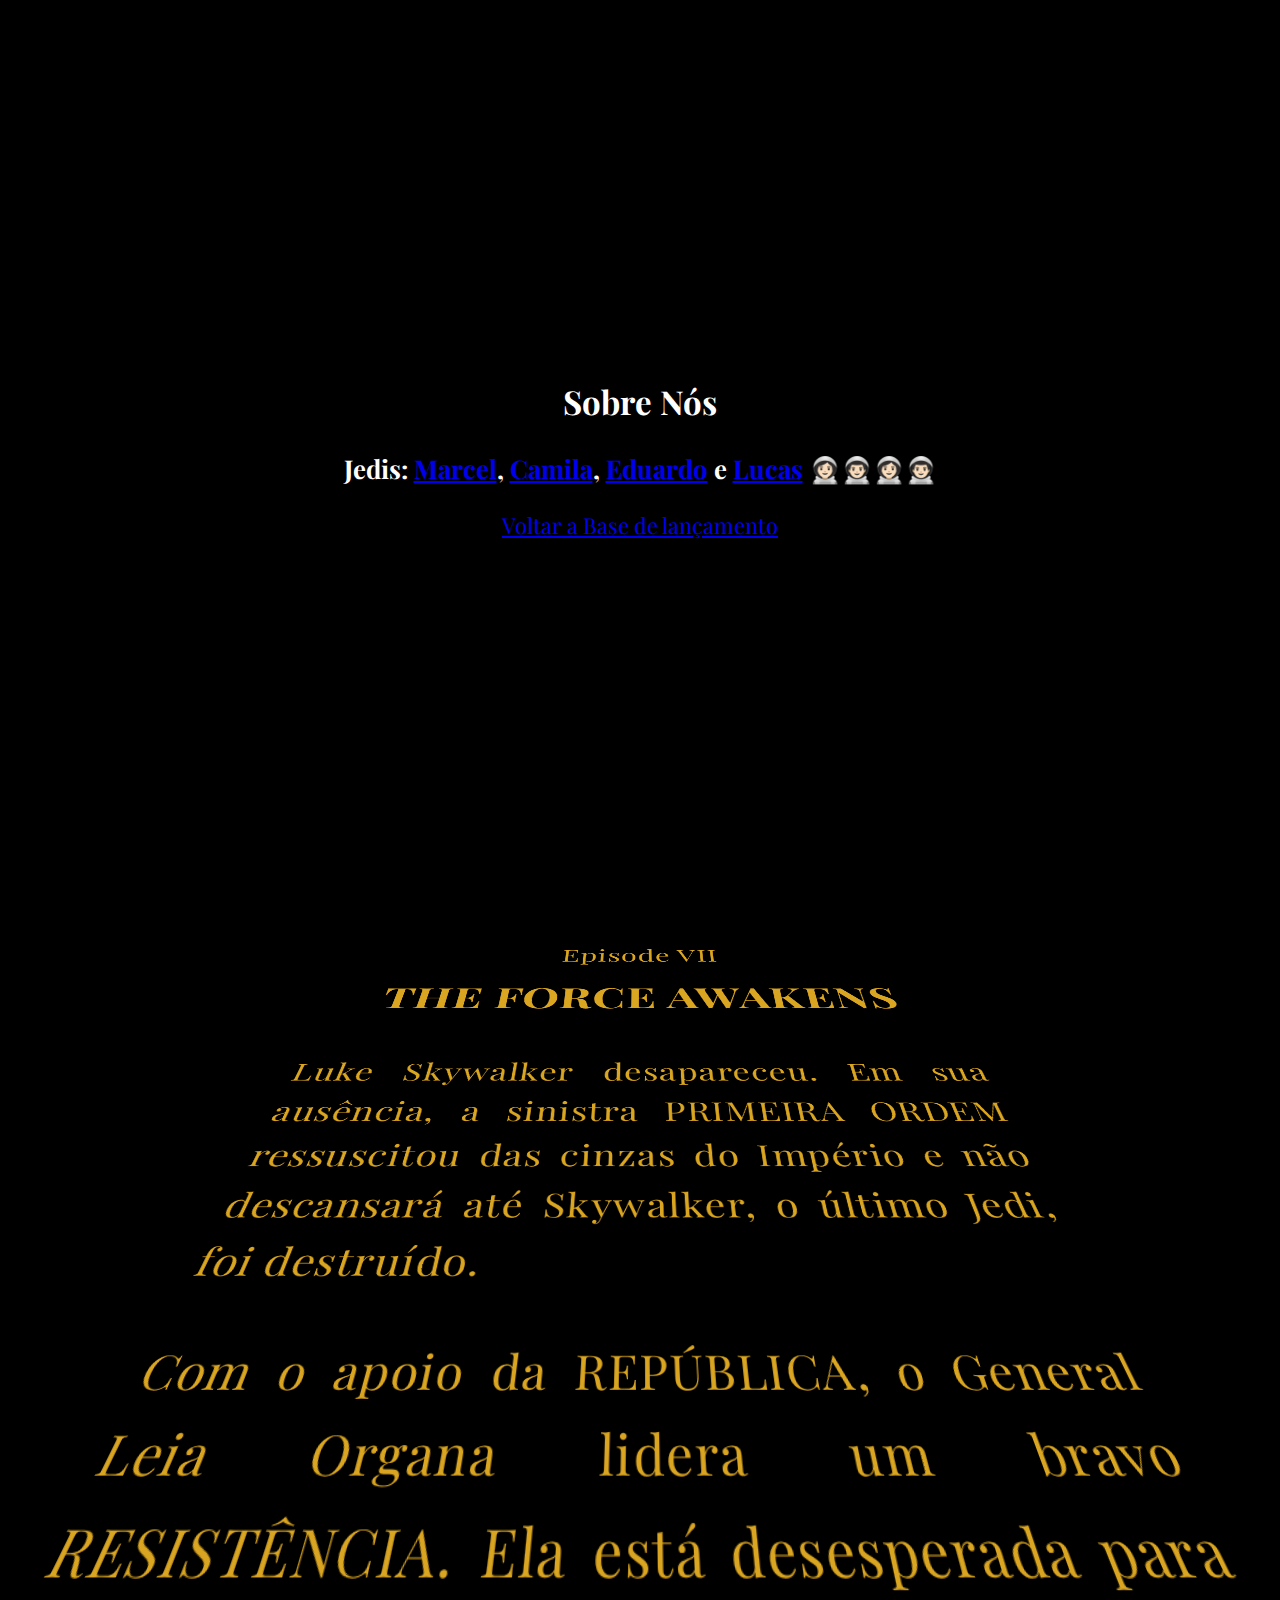
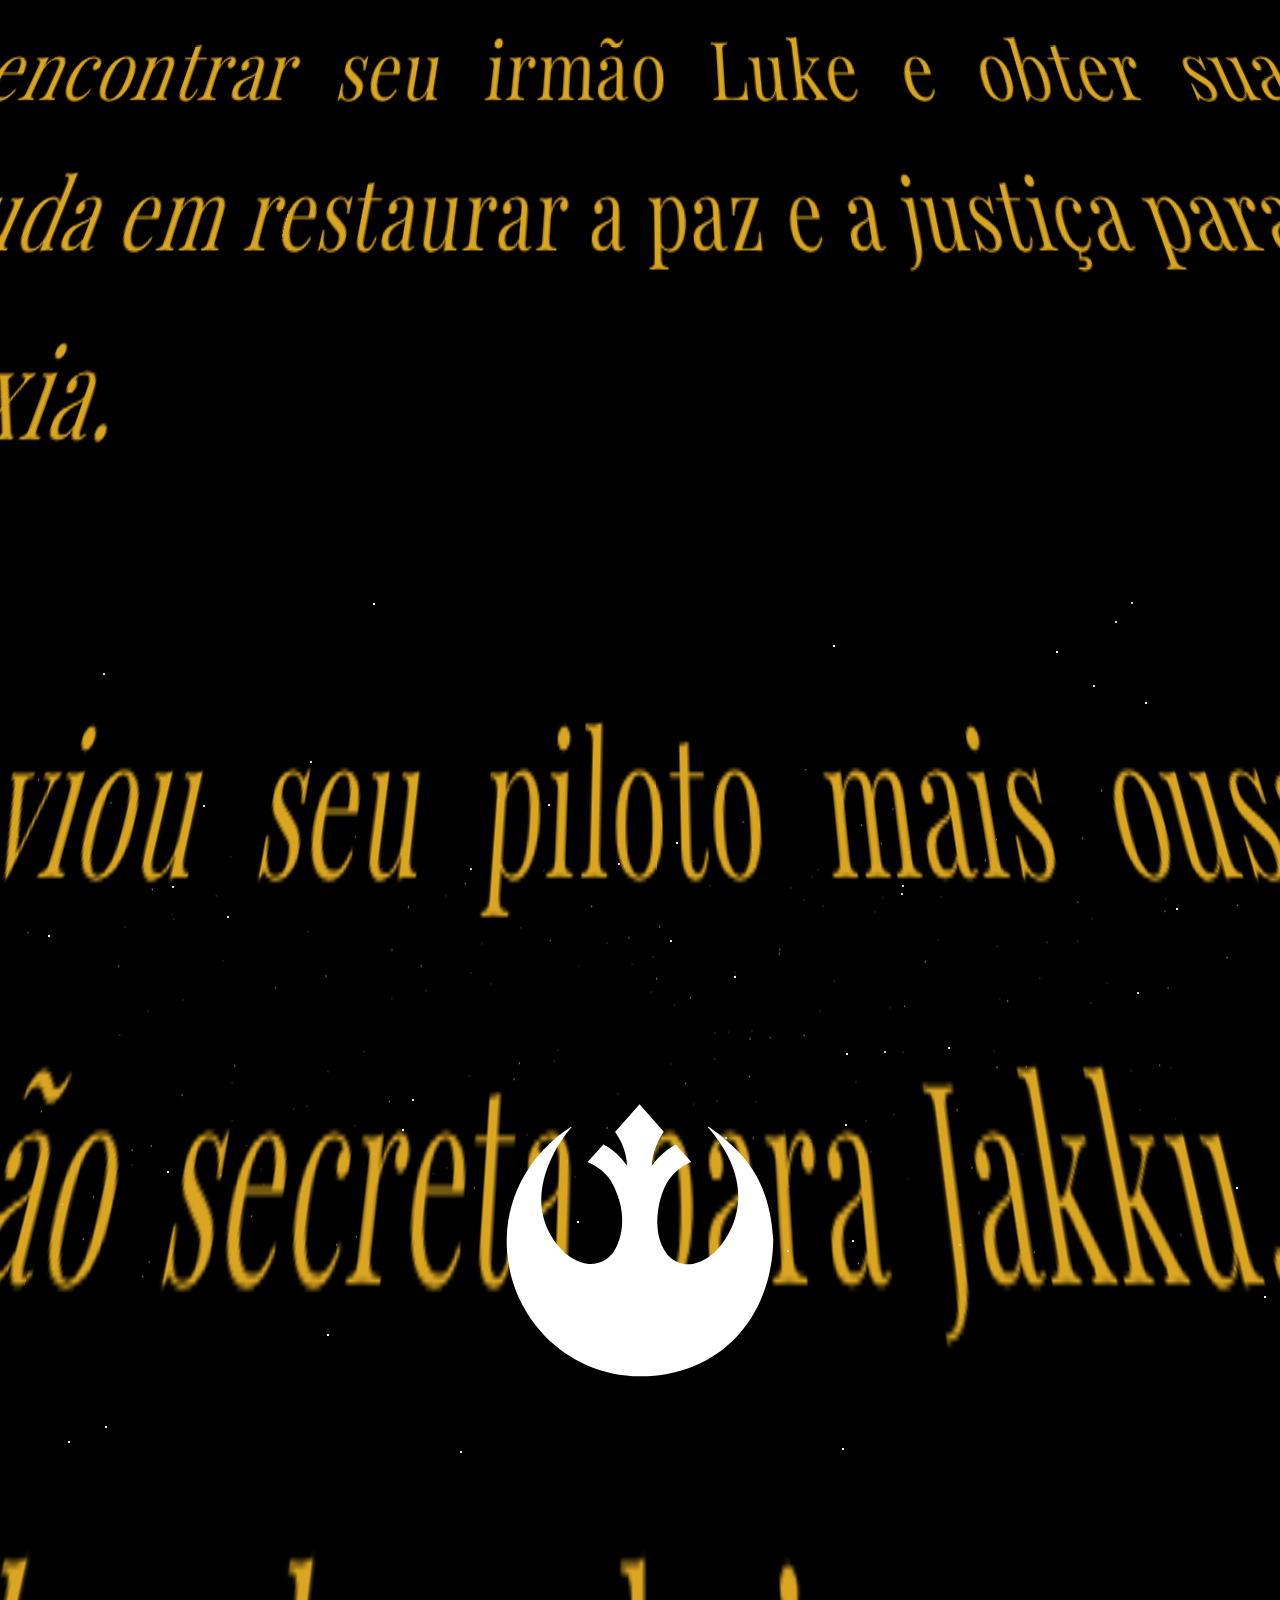
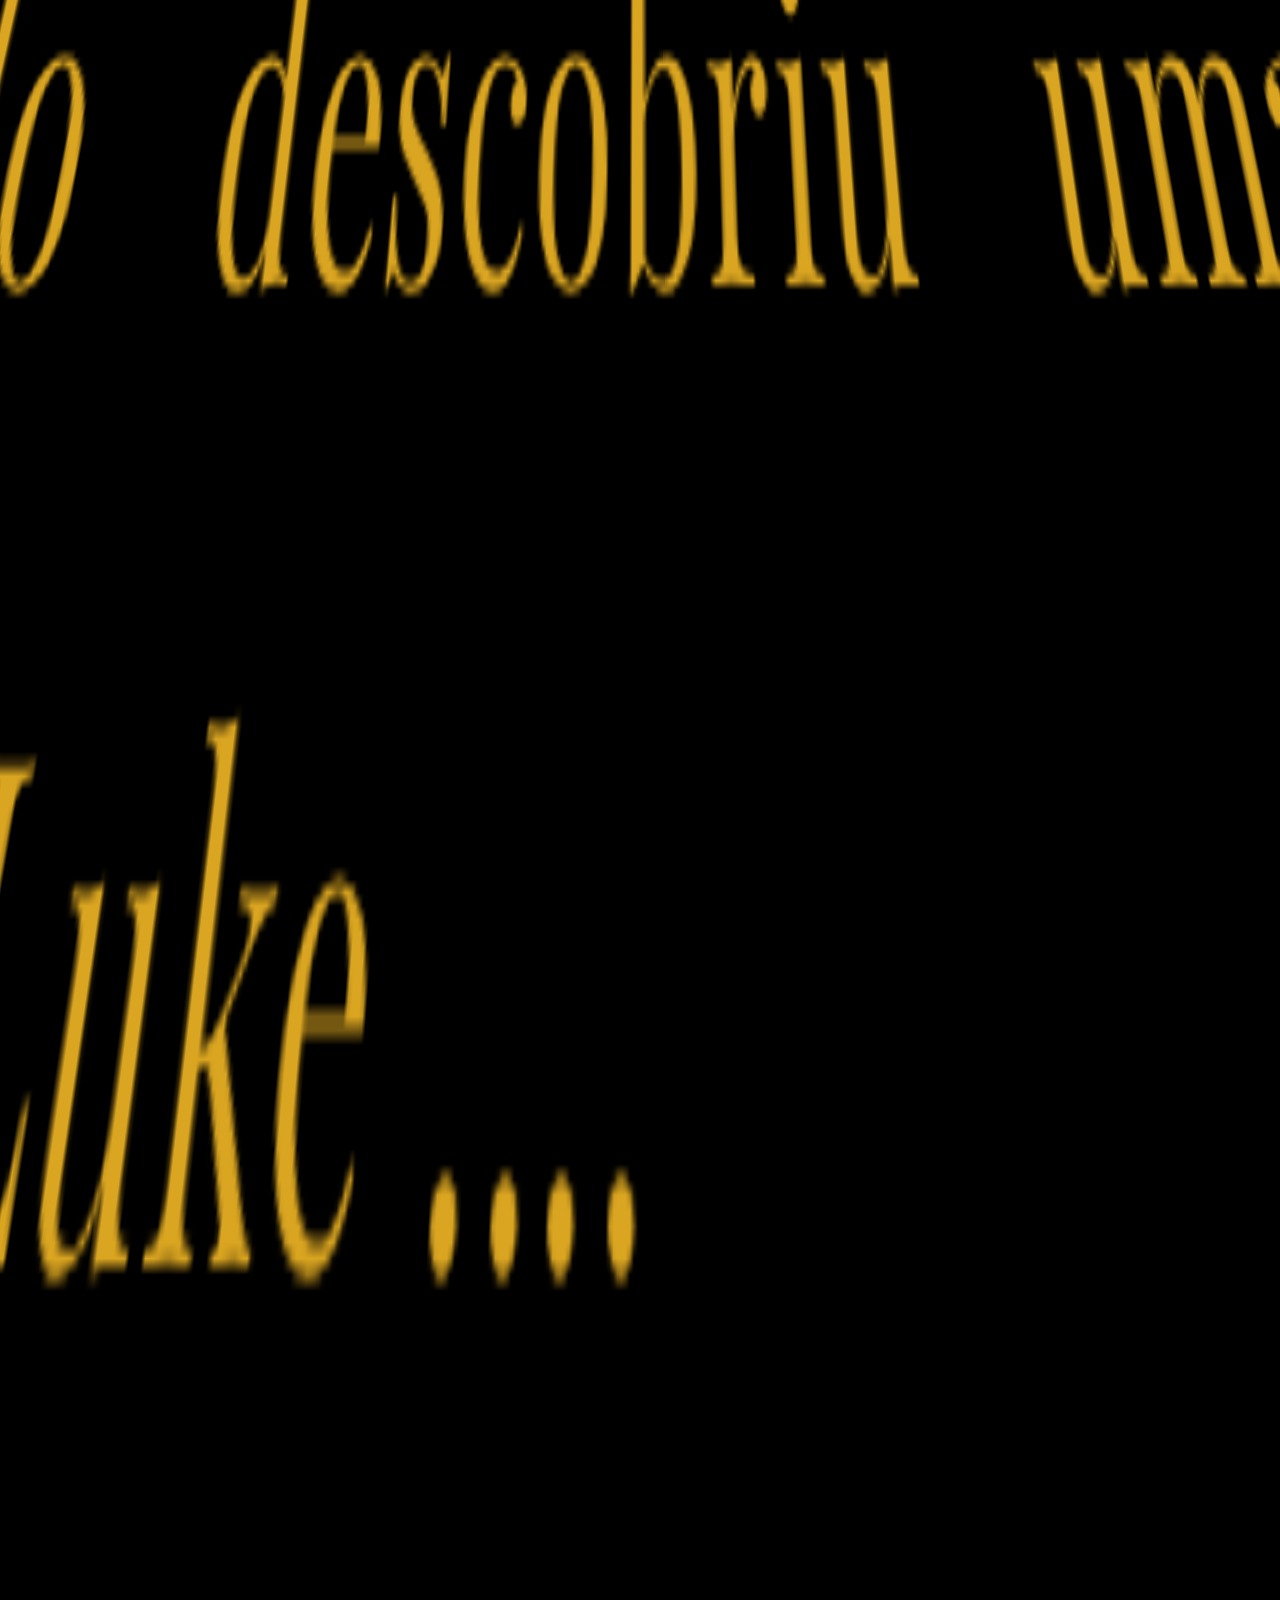
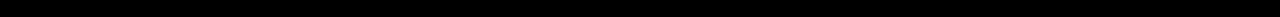
<file: sobre.html>
<style>
    /*
Source code: https://github.com/robole/artifice
*/
@import url('https://fonts.googleapis.com/css2?family=Montserrat:wght@300&family=Playfair+Display:wght@900&display=swap');

a:visited {
  color: goldenrod;
}

.bio {
  margin: auto;
  color: white;
  text-align: center;
  font-family: 'Playfair Display';
  margin-top: 30%;
font-size: 22px }

body {
  background: black;
  height: 100%;
  /* background-image: url(img/bg.jpg); */
  background-image: url(https://cdn.imgpaste.net/2020/11/26/Otr0s.jpg);
  background-size: contain;
}

main {
  position: relative;
  overflow: hidden;
  width: 100%;
  min-height: 98vh;
  perspective: 340px;
}

svg {
  position: absolute;
  top: 0;
  width: 100%;
  height: 100%;
}

#xwing {
  transform: scale(4) translateX(-110%);
  fill: rgb(185, 185, 185);
  animation: dart 1s forwards;
}

@keyframes dart {
  to {
    transform: scale(0) translateX(110%);
  }
}

.line1 {
  fill: rgb(255, 255, 255);
}

.letter {
  fill: rgb(255, 255, 255);
}

#logo {
  fill: white;
}

#blade {
  transform: scaleX(0);
  animation: extend 1.25s forwards;
  transform-origin: 0% 100%;
  animation-timing-function: cubic-bezier(0.2, -2, 0.8, 2);
  animation-delay: 1.25s;
}

@keyframes extend {
  to {
    transform: scaleX(1);
  }
}

#blade-glow {
  opacity: 0.75;
  animation: pulse 0.5s linear forwards infinite;
}

#blade-beam {
  opacity: 1;
}

@keyframes pulse {
  to {
    opacity: 0.5;
  }
}

/* star field */
.stars {
  position: absolute;
  top: 50%;
  left: 50%;
  width: 2px;
  height: 2px;
  box-shadow: -238px 108px #f7f7f7, 193px -376px #f7f7f7, -1264px -60px #fafafa,
    145px -443px #c9c9c9, -1440px 37px #f7f7f7, 262px -136px #cfcfcf,
    212px 219px #e3e3e3, 319px 223px #c7c7c7, 1246px -51px #c9c9c9,
    308px 26px #e0e0e0, 147px 229px #e6e6e6, -1041px 450px #d1d1d1,
    671px 86px white, -921px 234px #f0f0f0, -957px 242px #e8e8e8,
    1249px -285px #d1d1d1, 741px 434px #d9d9d9, -1030px 330px #ededed,
    311px -475px #fcfcfc, -413px -105px #d4d4d4, 868px -435px #f7f7f7,
    -790px 289px #dbdbdb, 202px 427px #fcfcfc, -22px -158px #c9c9c9,
    -1294px -297px #cccccc, -63px 200px #f0f0f0, -592px -86px #f7f7f7,
    -732px 366px white, -1426px -262px #e8e8e8, 475px -400px #c9c9c9,
    -1442px -153px #f7f7f7, 1124px -219px #ededed, 701px 257px #f0f0f0,
    36px -179px #ebebeb, -937px 480px #f7f7f7, -267px -418px #f2f2f2,
    1467px 127px #cfcfcf, -1128px 274px #d1d1d1, -180px 430px #e0e0e0,
    624px 275px #fafafa, -473px 150px #e6e6e6, -537px -348px #d4d4d4,
    410px 455px #ebebeb, 497px -29px #cccccc, 416px -370px whitesmoke,
    977px 82px #c2c2c2, 1209px -222px #f0f0f0, 637px 360px #fcfcfc,
    -1049px 409px white, 959px 407px #c9c9c9, -1153px -168px #dedede,
    -437px -216px #dbdbdb, -572px 420px #fcfcfc, -228px 78px #dbdbdb,
    -925px 452px #cccccc, 244px 30px #c4c4c4, 453px -336px #dedede,
    993px -63px #c2c2c2, 670px -343px #d9d9d9, -1088px 344px #fcfcfc,
    -170px -153px #c4c4c4, 987px -208px #d1d1d1, 596px 166px #fcfcfc,
    -1362px -28px #c4c4c4, 1291px -106px #e3e3e3, -1128px 169px #ededed,
    1056px 367px #ebebeb, 261px -128px #cccccc, 1017px 401px #cccccc,
    1381px 245px #e3e3e3, 536px -113px #fafafa, -92px -217px #e3e3e3,
    1481px 268px #d1d1d1, 832px -345px #cccccc, -863px 138px #f0f0f0,
    -997px -412px #e3e3e3, -330px -260px #d9d9d9, 691px -39px #fcfcfc,
    -468px -135px #d6d6d6, -535px 405px #e8e8e8, -1289px -284px #e3e3e3,
    823px -225px #cccccc, -1172px -348px white, 505px -319px #ededed,
    94px -45px #ededed, -687px -64px #c7c7c7, -1133px -456px #f2f2f2,
    1357px 135px #e0e0e0, -919px -249px whitesmoke, 206px 32px white,
    1453px -338px #cccccc, -764px 83px #e8e8e8, 726px 85px #fafafa,
    205px 103px #e3e3e3, 85px 116px #d1d1d1, 1104px -121px #f0f0f0,
    649px -304px #dbdbdb, -313px 313px whitesmoke, 491px -419px #c9c9c9,
    -1405px 397px #cfcfcf, 30px -81px #e6e6e6;
  animation: fly 3s linear infinite;
  transform-style: preserve-3d;
}
.stars:before,
.stars:after {
  content: "";
  position: absolute;
  width: inherit;
  height: inherit;
  box-shadow: inherit;
}
.stars:before {
  transform: translateZ(-300px);
  animation: fade1 3s linear infinite;
}
.stars:after {
  transform: translateZ(-600px);
  animation: fade2 3s linear infinite;
}
@keyframes fly {
  from {
    transform: translateZ(0px);
  }
  to {
    transform: translateZ(300px);
  }
}
@keyframes fade1 {
  from {
    opacity: 0.5;
  }
  to {
    opacity: 1;
  }
}
@keyframes fade2 {
  from {
    opacity: 0;
  }
  to {
    opacity: 0.5;
  }
}
.preheader {
  text-align: center;
  margin: 40px 0;
}

.header {
  text-align: center;
  margin: 0 0 100px 0;
}
.crawl {
  font-family: sans-serif;
  text-align: justify;
  margin: 0 auto;
  font-weight: 400;
  font-size: 50px;
  line-height: 80px;
  letter-spacing: 1.5px;
  width: 1000px;
  height: 1600px;
  transform: perspective(250px) rotateX(14deg);
  animation: scrollCrawl 20s linear infinite;
  color: goldenrod;
  font-family: 'Playfair Display';
}

@keyframes scrollCrawl {
  0% {
    transform: perspective(250px) rotateX(14deg) translateY(680px);
    opacity: 1;
  }
  50% {
    opacity: 0.5;
  }
  100% {
    transform: perspective(250px) rotateX(14deg) translateY(-4000px);
    opacity: 0;
  }
}

</style>
<div class="bio">
  <h2>Sobre Nós</h2>
  <h3>Jedis: <a href="https://github.com/marcelxv">Marcel</a>, <a href="https://github.com/camilasales"> Camila</a>, <a href="https://github.com/EduFZ">Eduardo</a> e <a href="https://github.com/AlvarezLucas">Lucas</a> 👩🏻‍🚀👨🏻‍🚀👩🏻‍🚀👨🏻‍🚀</h3>
  <a href="/index.html">Voltar a Base de lançamento</a>
  <body>
    <div class="crawl">
      <p class="preheader">Episode VII</p>
      <h2 class="header">THE FORCE AWAKENS</h2>
      <p>
        Luke Skywalker desapareceu. Em sua ausência, a sinistra PRIMEIRA ORDEM
        ressuscitou das cinzas do Império e não descansará até
        Skywalker, o último Jedi, foi destruído.
      </p>
      <p>
        Com o apoio da REPÚBLICA, o General Leia Organa lidera um bravo
        RESISTÊNCIA. Ela está desesperada para encontrar seu irmão Luke e obter sua ajuda
        em restaurar a paz e a justiça para a galáxia.
      </p>
      <p>
        Leia enviou seu piloto mais ousado em uma missão secreta para Jakku, onde
         um velho aliado descobriu uma pista do paradeiro de Luke ....
      </p>
    </div>
  </body>
</div>
<main>
    <div class="stars"></div>
    <svg id="poster" version="1.1" viewBox="0 0 300 200">
      <defs id="defs19">
        <linearGradient id="linearGradient4949-1">
          <stop
            id="stop4945"
            offset="0"
            stop-color="#ede7e7"
            stop-opacity="1"
          />
          <stop
            id="stop4947"
            offset="1"
            stop-color="#526754"
            stop-opacity="1"
          />
        </linearGradient>
        <linearGradient
          id="linearGradient4951"
          x1="43.454"
          x2="43.439"
          y1="45.635"
          y2="25.415"
          gradientTransform="translate(2 44.9)"
          gradientUnits="userSpaceOnUse"
          spreadMethod="repeat"
          xlink:href="#linearGradient4949-1"
        />
        <linearGradient
          id="linearGradient5022"
          x1="70.818"
          x2="70.913"
          y1="84.433"
          y2="99.401"
          gradientTransform="translate(-83.106 -2.769)"
          gradientUnits="userSpaceOnUse"
          xlink:href="#linearGradient4949-1"
        />
        <linearGradient
          id="linearGradient4850"
          x1="43.454"
          x2="43.439"
          y1="45.635"
          y2="25.415"
          gradientTransform="translate(-81.106 42.131)"
          gradientUnits="userSpaceOnUse"
          spreadMethod="repeat"
          xlink:href="#linearGradient4949-1"
        />
        <filter
          id="filter4964"
          width="1.013"
          height="1.205"
          x="-.006"
          y="-.103"
          color-interpolation-filters="sRGB"
        >
          <feGaussianBlur id="feGaussianBlur4966" stdDeviation=".516" />
        </filter>
        <mask id="letters-mask">
          <path
            id="path23"
            fill="#fff"
            stroke-width=".894"
            d="M21.995 72.982c-.917 0-1.492.42-1.72 1.261l-8.335 24.43a1.159 1.159 0 00-.038.344c0 .152.077.32.23.497a.91.91 0 00.61.23h7.227c.815 0 1.39-.434 1.72-1.3l.956-2.677h9.328l.956 2.677c.33.866.904 1.3 1.72 1.3h7.226a.777.777 0 00.574-.23c.179-.179.268-.344.268-.497a1.13 1.13 0 00-.04-.344l-8.333-24.43c-.23-.84-.804-1.261-1.721-1.261zm4.382 4.976c.48.038 1.011.089 1.412.375.288.274.598.516.923.742-.06.173-.315.478-.046.746.252.393.28.897.496 1.325.138.458.443.837.566 1.3.086.426.341.8.39 1.24.14.44.417.808.475 1.269-.417.194-.545.716-.914.956-.161.036-.289.176-.36.34l.233.679c.366.223.556.671.84.99.174.261.502.53.338.87h-6.785c-.152-.009-.39.066-.341-.173.171-.554.471-1.064.794-1.542.469-.255.137-.956.443-1.18.24-.355.491-.826.538-1.262-.265-.97-.664-1.9-1.012-2.843-.148-.354-.228-.798-.652-.869-.252-.15.291-.271.228-.504.047-.438.067-.893.312-1.276.294-.268-.164-.572.196-.763.311.303.655-.26 1.028-.314.288-.095.596-.11.898-.107z"
            class="letter"
          />
          <path
            id="path25"
            fill="#fff"
            stroke-width=".894"
            d="M92.797 72.98l-.006.03c-.072.202-.024.25.31.321.92.18 1.23.407 1.623 1.17.215.407.383.813.383.896 0 .095-.335.49-.729.884l-.74.728.072 1.408c.072 1.397.072 1.408-.227 1.624l-.286.214.286.752c.167.418.465 1.027.668 1.35.203.333.394.75.43.942.096.453-.287.836-.848.836-.464 0-.656.238-.656.823a.96.96 0 01-.238.608c-.131.132-.24.37-.24.526 0 .215-.095.322-.357.418-.334.107-.36.155-.36.728 0 1.436-1.046 1.992-2.808 1.49v.956c.072.033.125.076.147.133.02.059-.041.27-.147.55v3.61a8.7 8.7 0 01.16.328c.214.477.716 1.325 1.11 1.885 1.037 1.447 1.7 2.64 1.986 3.554h20.104a.99.99 0 00.725-.307.993.993 0 00.306-.726v-5.772a.992.992 0 00-.306-.727.992.992 0 00-.726-.306H99.397V74.014a.992.992 0 00-.306-.727.994.994 0 00-.727-.306zm1.163 2.445c-.04.008-.105.09-.201.246-.251.442-.204.561.083.239.119-.132.191-.322.167-.418-.01-.049-.025-.071-.05-.067z"
            class="letter"
          />
          <path
            id="path27"
            fill="#fff"
            stroke-width=".894"
            d="M150.582 80.819h-6.92v11.087h6.92q.42 0 .726.306.307.306.307.727v5.772q0 .42-.307.726-.306.307-.726.307h-24.24q-.42 0-.726-.307-.306-.305-.306-.726v-5.772q0-.421.306-.727t.727-.306h6.996V80.819h-6.996q-.421 0-.727-.306-.306-.305-.306-.726v-5.772q0-.422.306-.728.306-.305.727-.305h24.239q.42 0 .725.305.307.306.307.727v5.772q0 .422-.307.727-.305.306-.725.306z"
            class="letter"
          />
          <path
            id="path29"
            fill="#fff"
            stroke-width=".894"
            d="M172.815 72.98c-.918 0-1.492.422-1.72 1.263l-4.463 13.078c.956.02 1.615-.126 1.615-.126.965-.25 3.16-.25 3.16-.25-.058-.221.384-.576.384-.576-.081-.214.273-.958.273-.958.25-.988 1.951-2.527 1.951-2.527 0-.302.605-.633.605-.633.244-.47 1.208-.854 1.208-.854.523-.604.988-.576.988-.576l.36-.028a2.956 2.956 0 01.905-.292l.048-.142.043.128c.63-.067 1.008.143 1.008.143.192.052.795.163.795.163.744-.111 1.401.714 1.401.714.244.08.494.604.494.604.191-.087.767.354.767.354.906.523.959 1.017.959 1.017.19 0 .493.575.493.575.169.052.33.605.33.605.216-.082.355.807.355.807.245-.128.355.982.355.982.302-.082.715.302.715.302.545-.436 2.497-.354 2.497-.354a6.78 6.78 0 00.891-.23l-4.068-11.926c-.23-.841-.804-1.262-1.721-1.262zm17.513 16.4c-.37.648-2.156 1.712-2.156 1.712-.354.575-2.497 1.18-2.497 1.18 0 .22-.413.493-.413.493-.052.134-.383.383-.383.465 0 .081-.302.959-.302.959.656.08 1.371 1.59 1.371 1.59.302.059.633.936.633.936 1.923.385 3.956 2.446 3.956 2.446.23.173.436.369.62.583h1.537a.777.777 0 00.574-.23c.179-.179.268-.345.268-.498a1.162 1.162 0 00-.038-.344zm-24.588.554l-2.98 8.74a1.162 1.162 0 00-.038.342c0 .153.077.32.23.498.178.152.381.23.61.23h2.965c1.569-1.507 4.851-2.825 4.851-2.825l.082-.162c.441-.988 1.18-1.43 1.016-1.593-.168-.168-.22-1.156-.22-1.156-.192-.08-.332-.714-.332-.714-.162-.03-.574-.744-.574-.744-.25.058-1.923-.493-1.923-.493-1.431-.215-2.729-1.184-3.687-2.123z"
            class="letter"
          />
          <path
            id="path31"
            fill="#fff"
            stroke-width=".894"
            d="M198.315 72.98a.992.992 0 00-.727.307.992.992 0 00-.305.727V98.71c0 .28.101.522.305.726a.995.995 0 00.727.307h5.875c.381-.304.802-.538 1.215-.658.216-.066.395-.16.395-.207 0-.058.16-.33.348-.603l.31-.456v-.073l-.168-.16a1.601 1.601 0 00-.443-.282.69.69 0 01-.34-.368c-.056-.15-.16-.301-.225-.33-.076-.028-.207-.188-.292-.357a4.092 4.092 0 00-.462-.67c-.405-.47-.518-.932-.547-2.185-.019-.886.01-1.112.199-1.592.244-.632.688-1.244.97-1.33.104-.037.34-.31.536-.612.2-.317.48-.685.772-1.033v-.516l.212.27c.288-.325.574-.62.798-.803.527-.415 1.328-.83 1.837-.923.51-.104 1.159-.037 2.007.179.367.103.895.207 1.177.245.782.094 2.394 1.036 3.232 1.903.556.556.66 1.027.396 1.62-.141.321-.15.463-.066 1.055.085.623.075.718-.085.944-.095.14-.151.32-.122.395.028.085.009.15-.038.15-.057 0-.132.152-.17.33-.047.292-.009.396.321.83.509.669.556.857.282 1.12a3.113 3.113 0 01-.405.32c-.17.095-.17.133-.057.5.095.34.095.433-.028.622a.99.99 0 00-.152.452.625.625 0 01-.187.396c-.151.141-.188.273-.17.716.024.38-.003.53-.106.672.34.29.736.437 1.187.437h6.155c.28 0 .523-.101.727-.305a.994.994 0 00.306-.727V74.014a.992.992 0 00-.306-.727.994.994 0 00-.727-.306h-7.11a.992.992 0 00-.727.306.992.992 0 00-.306.727v11.24L206 73.745c-.382-.51-.879-.765-1.49-.765z"
            class="letter"
          />
          <path
            id="path33"
            fill="#fff"
            stroke-width=".894"
            d="M55.971 72.982a1.15 1.15 0 00-.187.017c1.23.39 2.334.956 2.963 1.6.836.849 1.397 1.637 1.529 2.103.06.239.107.967.095 1.6-.011 1.04-.047 1.183-.297 1.421-.383.359-.347.55.226 1.23.597.73 1.17 1.602 1.17 1.805 0 .155-.107.286-.645.74-.274.227-.298.322-.238.729.071.466.035.537-.478.895-.227.155-.227.179-.036.358.25.251.25.43.024.742-.096.119-.179.489-.179.824 0 1.182-.502 1.492-2.39 1.492-.727 0-1.432.06-1.564.12-.12.071-.358.382-.513.693a3.565 3.565 0 01-.512.759v3.511a4.378 4.378 0 01.333.746c.143.442.393 1.064.561 1.398.474.957.831 2.076 1.263 3.979h21.202c.28 0 .523-.102.727-.306a.995.995 0 00.306-.727v-5.772a.992.992 0 00-.306-.727.994.994 0 00-.727-.306H65.261V74.014a.992.992 0 00-.305-.727.992.992 0 00-.727-.305z"
            class="letter"
          />
          <path
            id="path35"
            d="M272.47 92.592h15.517q.428 0 .739.311t.311.74v5.483q0 .427-.311.738t-.739.311H263.41q-.428 0-.739-.31-.31-.312-.31-.74V74.004q0-.428.31-.739.311-.31.74-.31h24.188q.428 0 .74.31.31.311.31.74v5.482q0 .428-.31.74-.312.31-.74.31H272.47v2.45h12.99q.427 0 .738.312.311.31.311.738v5.056q0 .428-.31.739-.312.311-.74.311H272.47z"
            class="letter"
            style="
              line-height: 1.25;
              -inkscape-font-specification: 'Rubik Mono One';
            "
          />
          <path
            id="path37"
            d="M242.72 72.564c-5.833 0-9.994 1.685-12.483 5.056-1.322 1.815-1.983 4.032-1.983 6.65v4.589c0 2.618.66 4.835 1.983 6.65 1.322 1.789 3.032 3.085 5.132 3.889 2.126.777 4.474 1.166 7.04 1.166 2.567 0 4.797-.298 6.69-.894 1.892-.623 3.409-1.426 4.55-2.411 2.28-1.997 3.421-4.201 3.421-6.612a.735.735 0 00-.272-.583.735.735 0 00-.583-.272h-8.401c-.008 0-.015.004-.022.004-.246.568-.565 1.138-.766 1.321-.192.173-.364.574-.364.88 0 .44-.173.652-.862 1.092-1.206.766-2.335 1.034-3.962.957-1.149-.057-1.647-.21-2.7-.746-.957-.478-1.282-.746-1.282-1.053 0-.21-.173-.65-.403-.957-.957-1.417-1.283-2.49-1.225-4.06.02-.823.114-1.645.19-1.817.077-.21.003-.383-.266-.536-.344-.173-.402-.383-.402-1.301 0-1.8.861-2.816 1.378-1.629.134.288.25.556.268.594 0 .02.172-.02.344-.077.191-.077.633-.747.978-1.513.918-2.029 1.932-3.54 2.372-3.54.325 0 .365.133.327 1.243l-.039 1.244h1.686l-.078-1.187c-.038-.995 0-1.205.269-1.262.172-.038.516.21.784.573.25.345.86 1.436 1.358 2.431.19.387.4.77.601 1.134.143.204.28.423.4.67.122.192.26.426.339.52.305.37.662.56 1.077.56h8.402a.79.79 0 00.582-.234.858.858 0 00.272-.623c0-2.41-1.14-4.613-3.422-6.61-1.14-.985-2.657-1.776-4.55-2.372-1.892-.622-4.019-.934-6.378-.934z"
            class="letter"
          />
        </mask>
      </defs>

      
        
      <g
        id="logo"
        display="inline"
        transform="matrix(.22047 0 0 .22047 116.746 119.079)"
      >
        <path
          id="path5"
          d="M7.42 145.99C9.185 99.193 32.899 56.035 76.25 27.52c.128.048 1.251-.361.738.61-3.434 3.184-65.172 76.114-8.344 133.68 0 0 29.858 28.704 53.011 1.468 0 0 22.847-29.577-.289-74.413 0 0-5.856-14.64-26.955-23.721l16.992-18.748s14.359 6.161 25.478 22.871c0 0 .593-17.593-12.884-36.34l26.345-29.89 26.08 29.609s-11.993 16.991-12.876 36.902c0 0 8.191-13.477 25.776-23.151l16.686 18.748s-16.045 5.287-26.794 23.529c-9.242 16.902-16.357 53.05.416 75.223 0 0 18.772 26.618 51.792-1.571 0 0 60.712-54.399-6.226-133.05 0 0-3.658-3.233.449-1.476 29.586 21.54 65.012 49.946 68.67 120.84-1.444 85.966-59.012 147.33-143.07 147.33-82.336 0-146.32-68.69-143.85-149.98"
        />
      </g>
    </svg>

    <svg viewBox="0 0 79.374997 52.916668" id="xwing">
      <path
        id="path108"
        d="m 73.49162,11.933 c -0.305242,0.68675 -0.381531,1.83135 -0.228931,2.59441 0.152491,1.06826 -1.068285,1.75501 -6.638594,3.43376 -8.317347,2.59439 -12.590475,2.8233 -13.887674,0.76304 -2.36548,-3.81529 -6.791219,-1.75503 -6.028162,2.89963 l 0.381529,2.6707 -1.373504,-2.36548 c -0.839364,-1.29719 -2.518092,-2.89962 -3.815293,-3.51007 -2.136561,-1.06828 -2.594397,-1.06828 -4.730961,0 -1.297199,0.61045 -2.975926,2.21288 -3.738985,3.51007 l -1.373506,2.28917 0.38153,-3.05222 c 0.534139,-4.04421 -0.991975,-5.41771 -4.273128,-3.66268 -1.297198,0.61044 -2.36548,1.52611 -2.36548,1.90764 0,1.44981 -6.485999,0.76306 -13.353524,-1.37351 C 5.8846331,15.9772 5.5794126,15.8246 5.8083228,13.84066 6.1898536,10.71211 3.5191549,11.39887 2.7560914,14.60369 c -0.4578205,1.83135 -0.4578205,1.90766 20.5262776,7.93582 6.257077,1.83135 8.62256,2.89963 8.851477,3.8916 0.228917,0.76306 0.152621,1.52611 -0.07631,1.67873 -0.305223,0.15249 -5.875549,1.90764 -12.361546,3.81529 -6.485989,1.98395 -12.9719823,3.9679 -14.269198,4.34942 -1.9839475,0.61045 -2.5180783,1.22092 -2.5180783,2.67071 0,1.06828 0.5341308,2.06026 1.220884,2.36549 1.526126,0.61045 2.74701,-1.29721 1.678726,-2.5944 C 5.274192,38.02959 5.3505032,37.64807 6.0372554,37.41916 12.82847,35.20627 20.764272,33.14601 22.595613,33.14601 c 1.526116,0 3.052234,0.68676 4.273126,1.90766 3.357457,3.35745 6.180772,1.75504 5.646633,-3.05222 -0.38153,-3.05224 0.228917,-3.43378 1.297199,-0.99198 1.602421,3.58636 11.827402,3.43376 11.827402,-0.15271 0,-0.83938 0.38153,-1.52612 0.76306,-1.52612 0.457835,0 0.610446,0.76305 0.305222,1.83134 -0.534139,2.36548 0.152622,4.73096 1.602424,5.34143 1.526116,0.53412 4.959878,-1.0683 4.959878,-2.36551 0,-1.60241 5.036188,-1.22088 13.124607,1.06829 7.325368,2.06025 7.401656,2.13656 6.943836,4.19682 -0.305222,1.52613 -0.07636,2.13657 0.610442,2.13657 1.678726,0 2.6707,-0.99197 2.74701,-2.82332 0.152702,-1.83134 0.610437,-1.67873 -20.907801,-8.01212 -7.325361,-2.13655 -8.622559,-2.74701 -8.622559,-4.04421 0,-1.75503 -1.068282,-1.29719 18.923851,-7.32534 C 76.08601,16.35865 76.925361,15.97711 76.467542,14.52732 76.23861,13.61163 75.551857,12.46707 74.941416,11.8566 74.102041,10.86463 73.873131,10.94094 73.4916,11.9329 Z"
      />
    </svg>
    
  </main>
</file>
